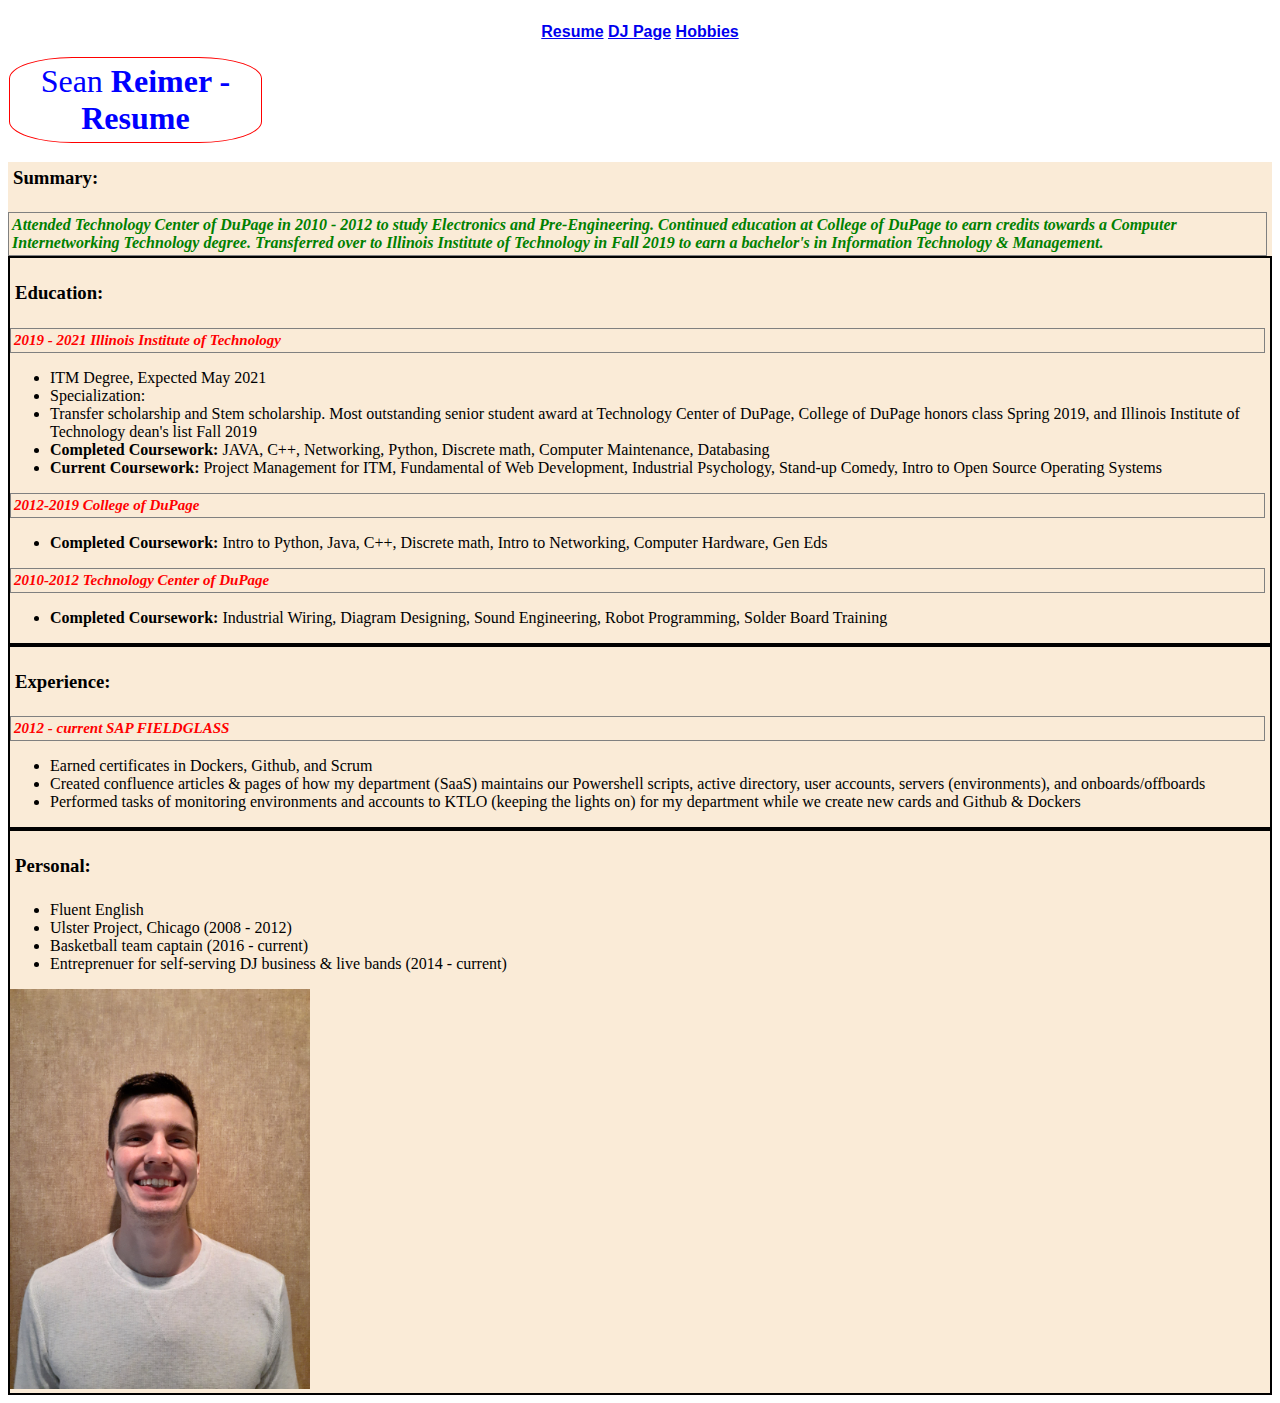
<file: index.html>
<!DOCTYPE html>

<html lang="en">

<head>
  <meta charset="UTF-8" />
  <title>Sean Reimer: Project 2</title>
  <style>
  p {
    color: green;
	font-weight: bold;
	font-style: italic;
	margin: 1px 1px;
	width: 99%;
	}
  </style>
  <link rel="stylesheet" href="css/style.css">
  <link rel="cssreset" href="css/reset.css">
</head>

<body>
  <nav id = "navigation">
    <span><a href = "#">Resume</a></span>
    <span><a href = "dj-page.html">DJ Page</a></span>
    <span><a href = "hobby-page.html">Hobbies</a></span>
  </nav>
  
  <h1>
  Sean <span>Reimer - Resume</span>
  </h1>
  
  <div id="summary">
  <h3>Summary:</h3>
    <p>Attended Technology Center of DuPage in 2010 - 2012 to study Electronics and Pre-Engineering.  Continued education at College of DuPage to earn credits towards a Computer Internetworking Technology degree.  Transferred over to Illinois Institute of Technology in Fall 2019 to earn a bachelor's in Information Technology & Management.</p>
  </div>
  
  <div class="sect-one">
  <h3>Education:</h3>
    <p class="first-para">2019 - 2021 <strong>Illinois Institute of Technology</strong>
    <ul>
      <li>ITM Degree, Expected May 2021</li>
      <li>Specialization:</li>
      <li>Transfer scholarship and Stem scholarship.  Most outstanding senior student award at Technology Center of DuPage, College of DuPage honors class Spring 2019, and Illinois Institute of Technology dean's list Fall 2019</li>
      <li><strong>Completed Coursework:</strong> JAVA, C++, Networking, Python, Discrete math, Computer Maintenance, Databasing</li>
      <li><strong>Current Coursework:</strong> Project Management for ITM, Fundamental of Web Development, Industrial Psychology, Stand-up Comedy, Intro to Open Source Operating Systems</li>
    </ul>
  

    <p class="first-para">2012-2019 <strong>College of DuPage</strong>
    <ul>
      <li><strong>Completed Coursework:</strong> Intro to Python, Java, C++, Discrete math, Intro to Networking, Computer Hardware, Gen Eds</li>
    </ul>

    <p class="first-para">2010-2012 <strong>Technology Center of DuPage</strong>
    <ul>
      <li><strong>Completed Coursework:</strong> Industrial Wiring, Diagram Designing, Sound Engineering, Robot Programming, Solder Board Training</li>
    </ul>  
  </div>
  
  <div class="sect-one">  
  <h3><strong>Experience:</strong></h3>
    <p class="first-para">2012 - current <strong>SAP FIELDGLASS</strong>
    <ul>
      <li>Earned certificates in Dockers, Github, and Scrum</li>
      <li>Created confluence articles & pages of how my department (SaaS) maintains our Powershell scripts, active directory, user accounts, servers (environments), and onboards/offboards</li>
      <li>Performed tasks of monitoring environments and accounts to KTLO (keeping the lights on) for my department while we create new cards and Github & Dockers</li>
    </ul>
  </div>
  
  <div class="sect-one">
  <h3><strong>Personal:</strong></h3>
    <ul>
      <li>Fluent English</li>
      <li>Ulster Project, Chicago (2008 - 2012)</li>
      <li>Basketball team captain (2016 - current)</li>
      <li>Entreprenuer for self-serving DJ business & live bands (2014 - current)</li>
    </ul>
  
  <img src = "headshot.jpg" width = "300" alt = "headshot">
  </div>
</body>
</html>
</file>
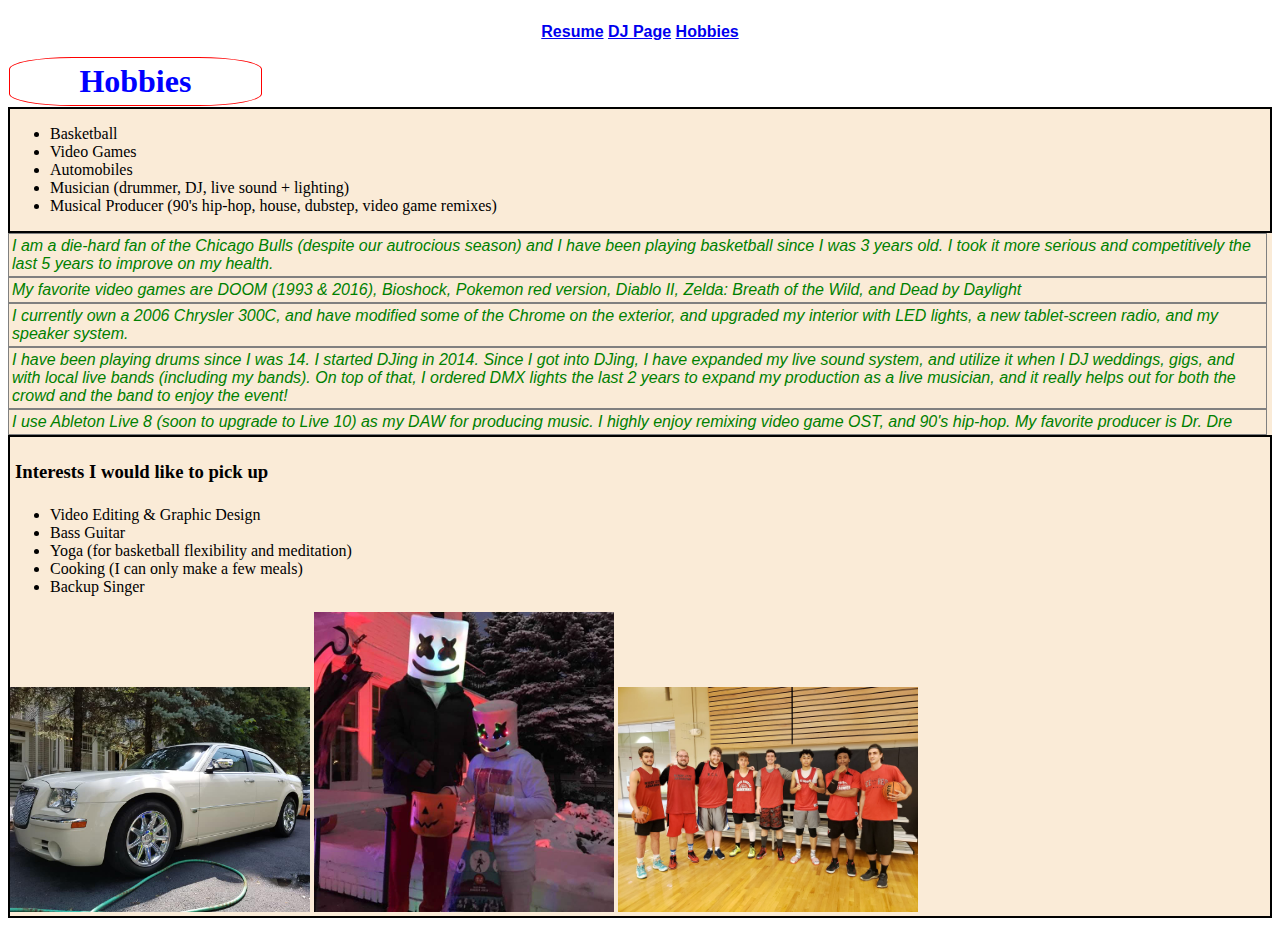
<file: hobby-page.html>
<!DOCTYPE html>

<html lang="en">

<head>
  <meta charset="UTF-8">
  <title>Hobbies</title>
  <style>
  p {
    color: green;
	font-family: arial;
	font-style: italic;
	margin: 1px 1px;
	width: 99%;
	}
  </style>
  <link rel="stylesheet" href="css/style.css">
  <link rel="cssreset" href="css/reset.css">
</head>

<body>
  <nav id = "navigation">
    <span><a href = "#">Resume</a></span>
    <span><a href = "dj-page.html">DJ Page</a></span>
    <span><a href = "hobby-page.html">Hobbies</a></span>
  </nav>
  
  <h1>
  <span>Hobbies</span>
  </h1>
  
  <div class="sect-one">
    <ul>
      <li>Basketball</li>
      <li>Video Games</li>
      <li>Automobiles</li>
      <li>Musician (drummer, DJ, live sound + lighting)</li>
      <li>Musical Producer (90's hip-hop, house, dubstep, video game remixes)</li>
    </ul>
  </div>
  
  <div id="summary">
    <p>I am a die-hard fan of the Chicago Bulls (despite our autrocious season) and I have been playing basketball since I was 3 years old.  I took it more serious and competitively the last 5 years to improve on my health.</p>
    <p>My favorite video games are DOOM (1993 & 2016), Bioshock, Pokemon red version, Diablo II, Zelda: Breath of the Wild, and Dead by Daylight</p>
    <p>I currently own a 2006 Chrysler 300C, and have modified some of the Chrome on the exterior, and upgraded my interior with LED lights, a new tablet-screen radio, and my speaker system.</p>
    <p>I have been playing drums since I was 14.  I started DJing in 2014.  Since I got into DJing, I have expanded my live sound system, and utilize it when I DJ weddings, gigs, and with local live bands (including my bands).  On top of that, I ordered DMX lights the last 2 years to expand my production as a live musician, and it really helps out for both the crowd and the band to enjoy the event!</p>
    <p>I use Ableton Live 8 (soon to upgrade to Live 10) as my DAW for producing music.  I highly enjoy remixing video game OST, and 90's hip-hop.  My favorite producer is Dr. Dre</p>
  </div>
  
  <div class="sect-one">
  <h3><strong>Interests I would like to pick up</strong></h3>
    <ul>
      <li>Video Editing & Graphic Design</li>
      <li>Bass Guitar</li>
      <li>Yoga (for basketball flexibility and meditation)</li>
      <li>Cooking (I can only make a few meals)</li>
      <li>Backup Singer</li>
    </ul>
  
  <img src = "Chrysler.jpg" width = "300" alt = "Chrysler 300C">
  <img src = "Marshmello.jpg" width = "300" alt = "Marshmello">
  <img src = "Basketball.jpg" width = "300" alt = "Basketball">
  </div>
</body>
</html>
</file>
<file: css/style.css>
#navigation {
	text-align: center;
	font-family: arial;
	padding: 15px;
}

#summary {
	background-color: antiquewhite;
}

h1 {
	color: blue;
	background-color: white;
	font-family: times new roman;
	text-align: center;
	font-weight: 300;
	font-weight: 200;
	box-sizing: border-box;
	font-size: 2em;
	padding: 5px 5px 5px 5px;
	margin: 1px 1px;
	width: 20%;
	border: 1px solid red;
	overflow: hidden;
	border-radius: 25% 25%;
}

h3 {
	background-color: antiquewhite;
	font-family: cursive;
	padding: 5px;
}

p {
	border: 1px solid grey;
	padding: 3px;
	margin: 0;
}

.sect-one {
  background-color: antiquewhite;
  border: 2px solid black;
  font-size: 1em;
}

.first-para {
  color: red;
  font-size: 15px;
  background-color: antiquewhite;
}

.sec-para {
  color: blue;
  font-size: 1em;
  font-style: italic;
  background-color: antiquewhite;
}

span {
	color: blue;
	font-weight: bold;
}
</file>
